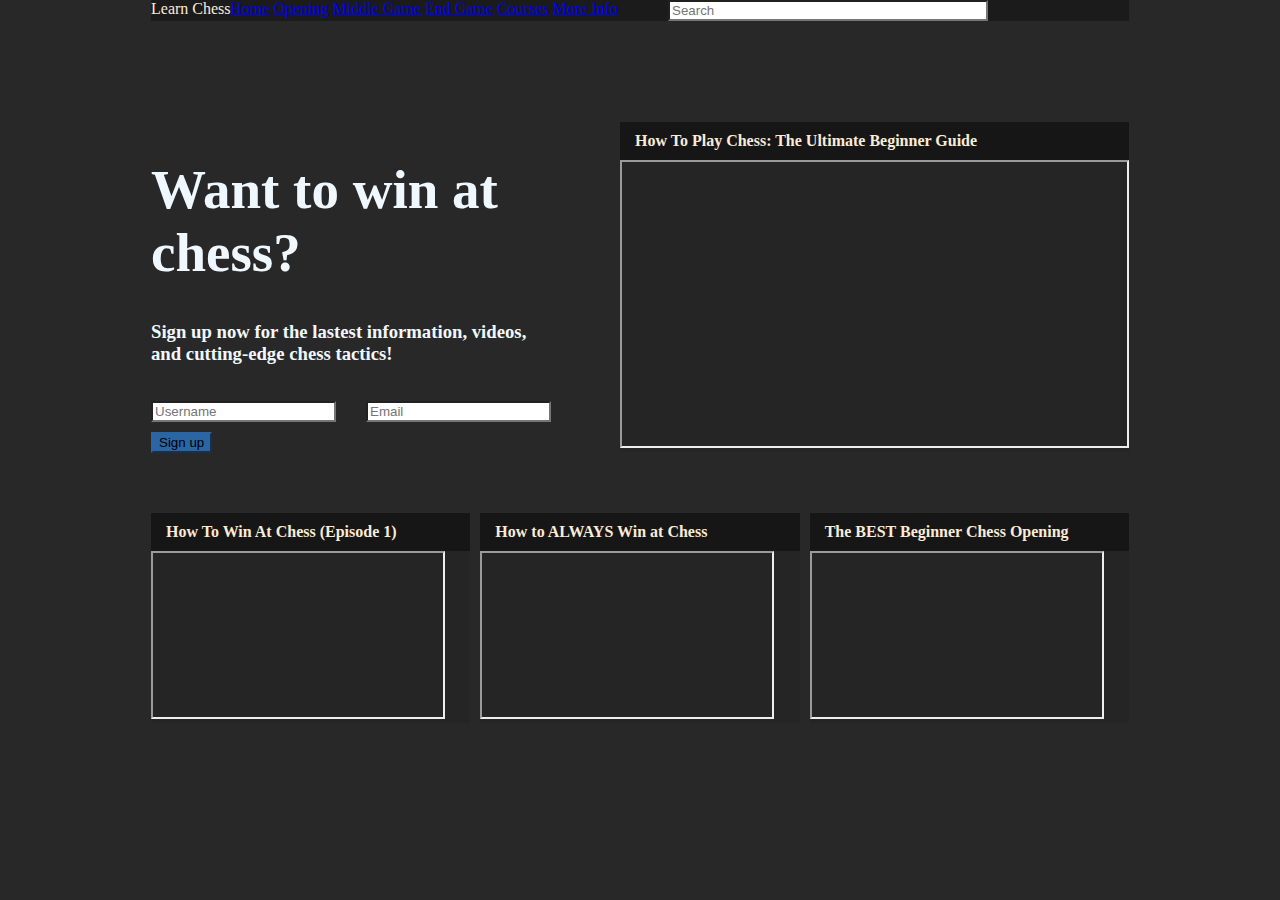
<file: index.html>
<!DOCTYPE html>
<html lang="en">
<head>
    <meta charset="UTF-8">
    <meta name="viewport" content="width=device-width, initial-scale=1.0">
    <link
        href="https://cdn.jsdelivr.net/npm/bootstrap@5.2.3/dist/css/bootstrap.min.css" 
        rel="stylesheet" 
        integrity="sha384-rbsA2VBKQhggwzxH7pPCaAqO46MgnOM80zW1RWuH61DGLwZJEdK2Kadq2F9CUG65" 
        crossorigin="anonymous"
    />
    <link rel="stylesheet" href="style.css"/>
    <title>Chess</title>
    <link rel="icon" type="image/png" href="images/pawn.png">
</head>
<body style="background-color: #282828; width: 978px; align-self: center; margin: 0 auto">

    <nav class="navbar navbar-expand-lg navbar-dark bg-darkest fixed-top">
        <div style="display: flex; margin: 0 auto; padding-right: 0;">
            <a class="navbar-brand mb-0 h1">Learn Chess</a>

            <div class="collapse navbar-collapse show" id="navbarNav">
                <div class="navbar-nav me-auto mb-2 mb-lg-0" >
                    <a class="nav-link" href="#">Home</a>
                    <a class="nav-link" href="#">Opening</a>
                    <a class="nav-link" href="#">Middle Game</a>
                    <a class="nav-link" href="#">End Game</a>
                    <a class="nav-link" href="#">Courses</a>
                    <a class="nav-link" href="#">More Info</a>
                </div>
            </div>
            <form class="form-inline my-2 my-lg-0" style="padding-left: 50px;">
                <input class="form-control mr-sm-2" type="search" placeholder="Search" aria-label="Search" style=" width: 320px;">
            </form>
        </div>
    </nav>

    <div style=" padding-top: 100px; display: flex;  margin: 0 auto; align-items: center; ">
        <div style=" flex: 1; color: aliceblue;">
            <div style="width: 400px">
                <h1 style="font-size: 55px;"><b>Want to win at chess?</b></h1>
                <h3>Sign up now for the lastest information, videos, and cutting-edge chess tactics!</h3>
            </div>
            <br>
            <form>
                <div class="form-group">
                    <div style="display: flex;">
                        <input class="form-control" placeholder="Username">
                        <div style="width: 30px;"></div>
                        <input type="email" class="form-control" placeholder="Email">
                    </div>
                    <div style="height: 10px;"></div>
                    <button type="submit" class="btn btn-primary form-control">Sign up</button>          
                </div>
            </form>
        </div>
        
        <div style="flex: 1; padding-left: 50px;">
            <div class="card text-white bg-darker mb-3">
                <div class="card-title">
                    <div position="absolute" style="padding-left: 15px; padding-top: 10px; background-color: #161616; padding-bottom: 10px;"><b>How To Play Chess: The Ultimate Beginner Guide</b></div>  
                </div>
                <div class="card-body">
                    <iframe class="rounded-2" position="absolute" width="505" height="auto" style="aspect-ratio: 16/9;" src="https://www.youtube.com/embed/OCSbzArwB10?autoplay=1&mute=1"></iframe>
                </div>
            </div>
        </div>
    </div>

    <div style="height: 60px;"></div>

    <div style="display: flex;">
            <div style="flex:1;">
                <div class="card text-white bg-darker mb-3">
                    <div class="card-title">
                        <div position="absolute" style="padding-left: 15px; padding-top: 10px; background-color: #161616; padding-bottom: 10px;"><b>How To Win At Chess (Episode 1)</b></div>  
                    </div>
                    <div class="card-body">
                        <iframe class="rounded-2" position="absolute" width="290" height="auto" style="aspect-ratio: 16/9;" src="https://www.youtube.com/embed/XtaEnxG2lbg"></iframe>
                    </div>
                </div>
            </div>
            <div style="flex:1; padding-left: 10px;">
                <div class="card text-white bg-darker mb-3">
                    <div class="card-title">
                        <div position="absolute" style="padding-left: 15px; padding-top: 10px; background-color: #161616; padding-bottom: 10px;"><b>How to ALWAYS Win at Chess</b></div>  
                    </div>
                    <div class="card-body">
                        <iframe class="rounded-2" position="absolute" width="290" height="auto" style="aspect-ratio: 16/9;" src="https://www.youtube.com/embed/Z7g5c3lmwb0"></iframe>
                    </div>
                </div>
            </div>
            <div style="flex:1; padding-left: 10px;">
                <div class="card text-white bg-darker mb-3">
                    <div class="card-title">
                        <div position="absolute" style="padding-left: 15px; padding-top: 10px; background-color: #161616; padding-bottom: 10px;"><b>The BEST Beginner Chess Opening</b></div>  
                    </div>
                    <div class="card-body">
                        <iframe class="rounded-2" position="absolute" width="290" height="auto" style="aspect-ratio: 16/9;" src="https://www.youtube.com/embed/TemLSMDKSMw"></iframe>
                    </div>
                </div>
            </div>

        
    </div>
    
    <script 
        src="https://code.jquery.com/jquery-3.4.1.slim.min.js" 
        integrity="sha384-J6qa4849blE2+poT4WnyKhv5vZF5SrPo0iEjwBvKU7imGFAV0wwj1yYfoRSJoZ+n" 
        crossorigin="anonymous"></script>
    <script 
        src="https://cdn.jsdelivr.net/npm/popper.js@1.16.0/dist/umd/popper.min.js" 
        integrity="sha384-Q6E9RHvbIyZFJoft+2mJbHaEWldlvI9IOYy5n3zV9zzTtmI3UksdQRVvoxMfooAo" 
        crossorigin="anonymous"></script>
    <script 
        src="https://cdn.jsdelivr.net/npm/bootstrap@4.4.1/dist/js/bootstrap.min.js" 
        integrity="sha384-wfSDF2E50Y2D1uUdj0O3uMBJnjuUD4Ih7YwaYd1iqfktj0Uod8GCExl3Og8ifwB6" 
        crossorigin="anonymous"></script>
</body>
</html>
</file>
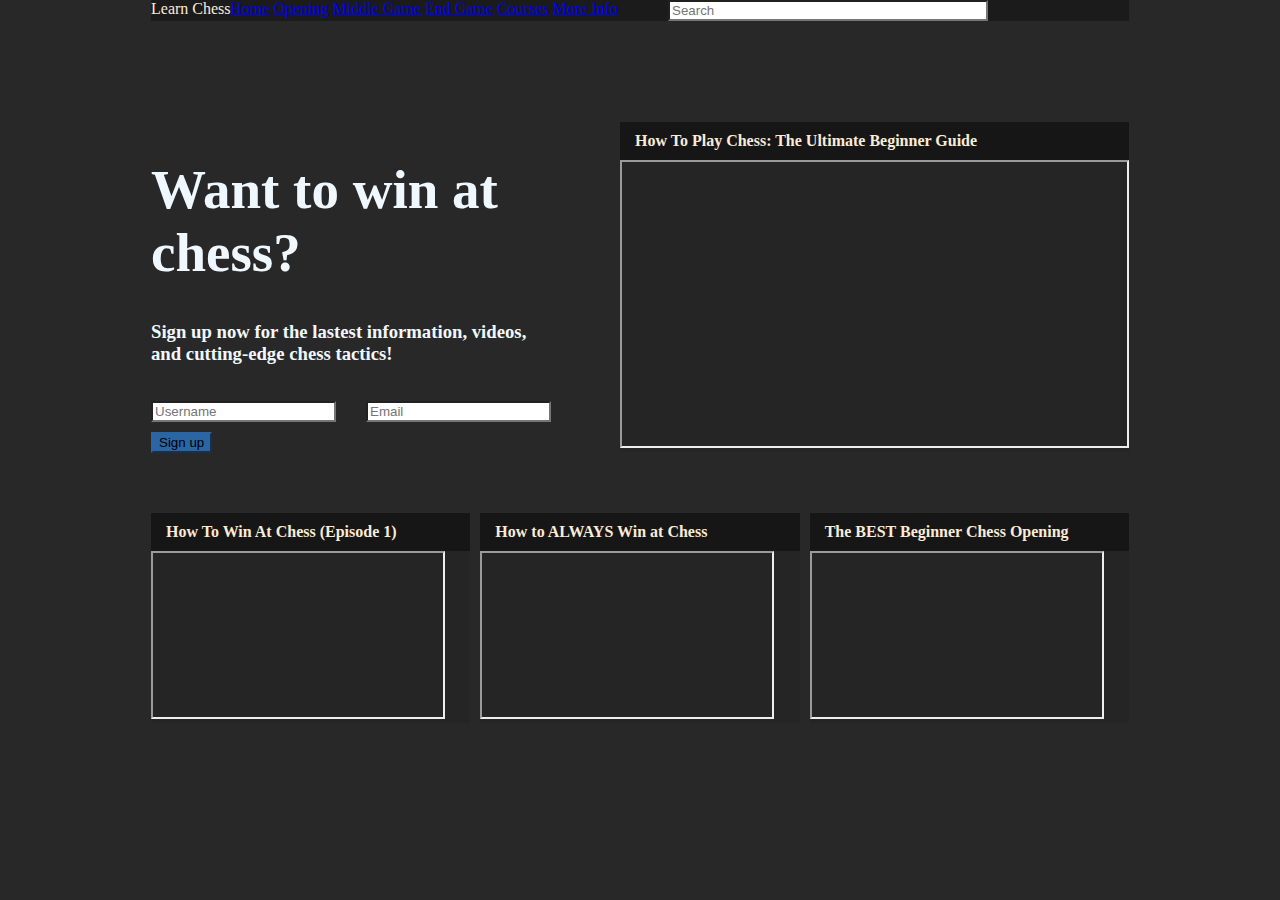
<file: public/index.html>
<!DOCTYPE html>
<html lang="en">
<head>
    <meta charset="UTF-8">
    <meta name="viewport" content="width=device-width, initial-scale=1.0">
    <link
        href="https://cdn.jsdelivr.net/npm/bootstrap@5.2.3/dist/css/bootstrap.min.css" 
        rel="stylesheet" 
        integrity="sha384-rbsA2VBKQhggwzxH7pPCaAqO46MgnOM80zW1RWuH61DGLwZJEdK2Kadq2F9CUG65" 
        crossorigin="anonymous"
    />
    <link rel="stylesheet" href="style.css"/>
    <title>Chess</title>
    <link rel="icon" type="image/png" href="images/pawn.png">
</head>
<body style="background-color: #282828; width: 978px; align-self: center; margin: 0 auto">

    <nav class="navbar navbar-expand-lg navbar-dark bg-darkest fixed-top">
        <div style="display: flex; margin: 0 auto; padding-right: 0;">
            <a class="navbar-brand mb-0 h1">Learn Chess</a>

            <div class="collapse navbar-collapse show" id="navbarNav">
                <div class="navbar-nav me-auto mb-2 mb-lg-0" >
                    <a class="nav-link" href="#">Home</a>
                    <a class="nav-link" href="#">Opening</a>
                    <a class="nav-link" href="#">Middle Game</a>
                    <a class="nav-link" href="#">End Game</a>
                    <a class="nav-link" href="#">Courses</a>
                    <a class="nav-link" href="#">More Info</a>
                </div>
            </div>
            <form class="form-inline my-2 my-lg-0" style="padding-left: 50px;">
                <input class="form-control mr-sm-2" type="search" placeholder="Search" aria-label="Search" style=" width: 320px;">
            </form>
        </div>
    </nav>

    <div style=" padding-top: 100px; display: flex;  margin: 0 auto; align-items: center; ">
        <div style=" flex: 1; color: aliceblue;">
            <div style="width: 400px">
                <h1 style="font-size: 55px;"><b>Want to win at chess?</b></h1>
                <h3>Sign up now for the lastest information, videos, and cutting-edge chess tactics!</h3>
            </div>
            <br>
            <form>
                <div class="form-group">
                    <div style="display: flex;">
                        <input class="form-control" placeholder="Username">
                        <div style="width: 30px;"></div>
                        <input type="email" class="form-control" placeholder="Email">
                    </div>
                    <div style="height: 10px;"></div>
                    <button type="submit" class="btn btn-primary form-control">Sign up</button>          
                </div>
            </form>

        </div>
        <div style="flex: 1; padding-left: 50px;">
            <div class="card text-white bg-darker mb-3">
                <div class="card-title">
                    <div position="absolute" style="padding-left: 15px; padding-top: 10px; background-color: #161616; padding-bottom: 10px;"><b>How To Play Chess: The Ultimate Beginner Guide</b></div>  
                </div>
                <div class="card-body">
                    <iframe class="rounded-2" position="absolute" width="505" height="auto" style="aspect-ratio: 16/9;" src="https://www.youtube.com/embed/OCSbzArwB10?autoplay=1&mute=1"></iframe>
                </div>
            </div>
        </div>
    </div>

    <div style="height: 60px;"></div>

    <div style="display: flex;">
            <div style="flex:1;">
                <div class="card text-white bg-darker mb-3">
                    <div class="card-title">
                        <div position="absolute" style="padding-left: 15px; padding-top: 10px; background-color: #161616; padding-bottom: 10px;"><b>How To Win At Chess (Episode 1)</b></div>  
                    </div>
                    <div class="card-body">
                        <iframe class="rounded-2" position="absolute" width="290" height="auto" style="aspect-ratio: 16/9;" src="https://www.youtube.com/embed/XtaEnxG2lbg"></iframe>
                    </div>
                </div>
            </div>
            <div style="flex:1; padding-left: 10px;">
                <div class="card text-white bg-darker mb-3">
                    <div class="card-title">
                        <div position="absolute" style="padding-left: 15px; padding-top: 10px; background-color: #161616; padding-bottom: 10px;"><b>How to ALWAYS Win at Chess</b></div>  
                    </div>
                    <div class="card-body">
                        <iframe class="rounded-2" position="absolute" width="290" height="auto" style="aspect-ratio: 16/9;" src="https://www.youtube.com/embed/Z7g5c3lmwb0"></iframe>
                    </div>
                </div>
            </div>
            <div style="flex:1; padding-left: 10px;">
                <div class="card text-white bg-darker mb-3">
                    <div class="card-title">
                        <div position="absolute" style="padding-left: 15px; padding-top: 10px; background-color: #161616; padding-bottom: 10px;"><b>The BEST Beginner Chess Opening</b></div>  
                    </div>
                    <div class="card-body">
                        <iframe class="rounded-2" position="absolute" width="290" height="auto" style="aspect-ratio: 16/9;" src="https://www.youtube.com/embed/TemLSMDKSMw"></iframe>
                    </div>
                </div>
            </div>

        
    </div>
    
    <script 
        src="https://code.jquery.com/jquery-3.4.1.slim.min.js" 
        integrity="sha384-J6qa4849blE2+poT4WnyKhv5vZF5SrPo0iEjwBvKU7imGFAV0wwj1yYfoRSJoZ+n" 
        crossorigin="anonymous"></script>
    <script 
        src="https://cdn.jsdelivr.net/npm/popper.js@1.16.0/dist/umd/popper.min.js" 
        integrity="sha384-Q6E9RHvbIyZFJoft+2mJbHaEWldlvI9IOYy5n3zV9zzTtmI3UksdQRVvoxMfooAo" 
        crossorigin="anonymous"></script>
    <script 
        src="https://cdn.jsdelivr.net/npm/bootstrap@4.4.1/dist/js/bootstrap.min.js" 
        integrity="sha384-wfSDF2E50Y2D1uUdj0O3uMBJnjuUD4Ih7YwaYd1iqfktj0Uod8GCExl3Og8ifwB6" 
        crossorigin="anonymous"></script>
</body>
</html>
</file>
<file: style.css>
.bg-darker {
    background-color: rgb(37, 37, 37);
    color:antiquewhite;
}

.bg-darkest {
    background-color: rgb(27, 27, 27);
    color:antiquewhite;
}

.btn-primary {
    background-color: rgb(42, 102, 163);
    border-color: rgb(42, 102, 163);
    border-radius: 0;
}

.form-control {
    border-radius: 0;
}
</file>
<file: public/style.css>
.bg-darker {
    background-color: rgb(37, 37, 37);
    color:antiquewhite;
}

.bg-darkest {
    background-color: rgb(27, 27, 27);
    color:antiquewhite;
}

.btn-primary {
    background-color: rgb(42, 102, 163);
    border-color: rgb(42, 102, 163);
    border-radius: 0;
}

.form-control {
    border-radius: 0;
}
</file>
